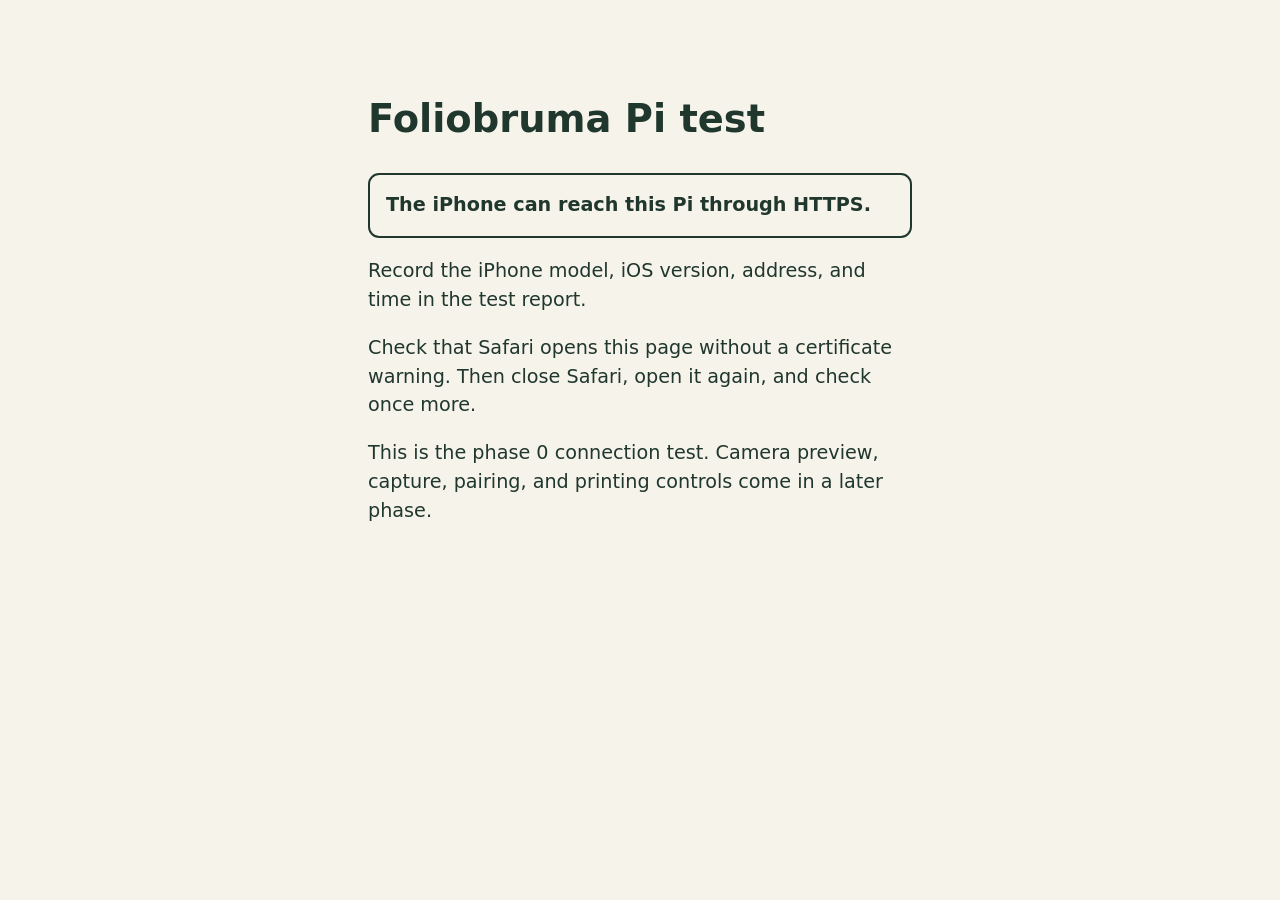
<file: RaspberryPi/Web/index.html>
<!doctype html>
<html lang="en">
<meta charset="utf-8">
<meta name="viewport" content="width=device-width, initial-scale=1">
<title>Foliobruma Pi test</title>
<style>
body { font: 1.2rem system-ui; line-height: 1.5; max-width: 34rem; margin: 3rem auto; padding: 1rem; color: #20372d; background: #f6f3ea; }
strong { display: block; padding: 1rem; border: 2px solid; border-radius: .7rem; }
</style>
<h1>Foliobruma Pi test</h1>
<strong>The iPhone can reach this Pi through HTTPS.</strong>
<p>Record the iPhone model, iOS version, address, and time in the test report.</p>
<p>Check that Safari opens this page without a certificate warning. Then close Safari, open it again, and check once more.</p>
<p>This is the phase 0 connection test. Camera preview, capture, pairing, and printing controls come in a later phase.</p>
</html>
</file>
